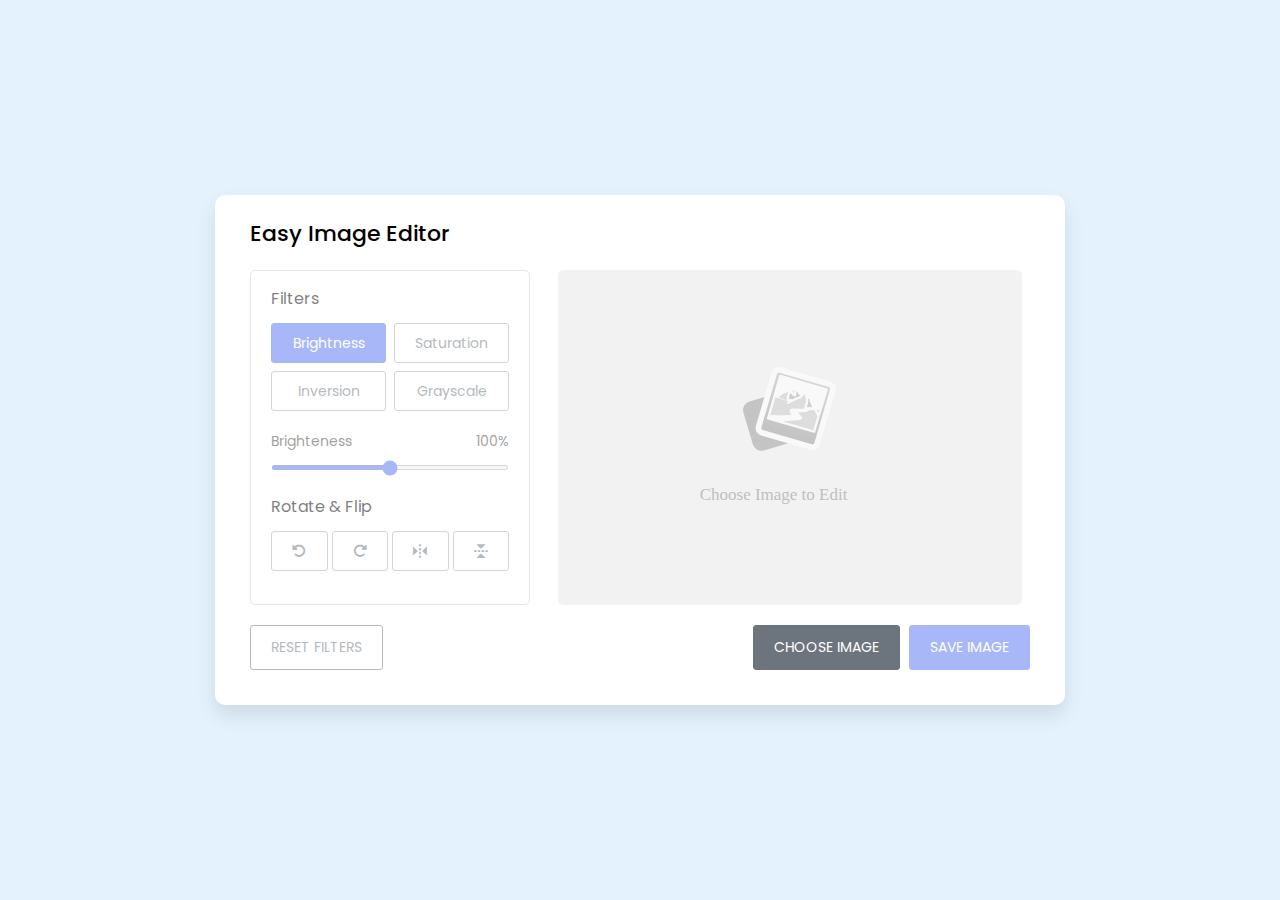
<file: test-1/index.html>
<!DOCTYPE html>
<!-- Coding By CodingNepal - youtube.com/codingnepal -->
<html lang="en" dir="ltr">
  <head>
    <meta charset="utf-8">
    <title>Image Editor JavaScript | CodingNepal</title>
    <link rel="stylesheet" href="style.css">
    <meta name="viewport" content="width=device-width, initial-scale=1.0">
    <link rel="stylesheet" href="https://unpkg.com/boxicons@2.1.2/css/boxicons.min.css">
    <link rel="stylesheet" href="https://cdnjs.cloudflare.com/ajax/libs/font-awesome/6.1.1/css/all.min.css"/>
  </head>
  <body>
    <div class="container disable">
        <h2>Easy Image Editor</h2>
        <div class="wrapper">
            <div class="editor-panel">
                <div class="filter">
                    <label class="title">Filters</label>
                    <div class="options">
                        <button id="brightness" class="active">Brightness</button>
                        <button id="saturation">Saturation</button>
                        <button id="inversion">Inversion</button>
                        <button id="grayscale">Grayscale</button>
                    </div>
                    <div class="slider">
                        <div class="filter-info">
                            <p class="name">Brighteness</p>
                            <p class="value">100%</p>
                        </div>
                        <input type="range" value="100" min="0" max="200">
                    </div>
                </div>
                <div class="rotate">
                    <label class="title">Rotate & Flip</label>
                    <div class="options">
                        <button id="left"><i class="fa-solid fa-rotate-left"></i></button>
                        <button id="right"><i class="fa-solid fa-rotate-right"></i></button>
                        <button id="horizontal"><i class='bx bx-reflect-vertical'></i></button>
                        <button id="vertical"><i class='bx bx-reflect-horizontal' ></i></button>
                    </div>
                </div>
            </div>
            <div class="preview-img">
                <img src="image-placeholder.svg" alt="preview-img">
            </div>
        </div>
        <div class="controls">
            <button class="reset-filter">Reset Filters</button>
            <div class="row">
                <input type="file" class="file-input" accept="image/*" hidden>
                <button class="choose-img">Choose Image</button>
                <button class="save-img">Save Image</button>
            </div>
        </div>
    </div>

    <script src="script.js"></script>
    
  </body>
</html>
</file>
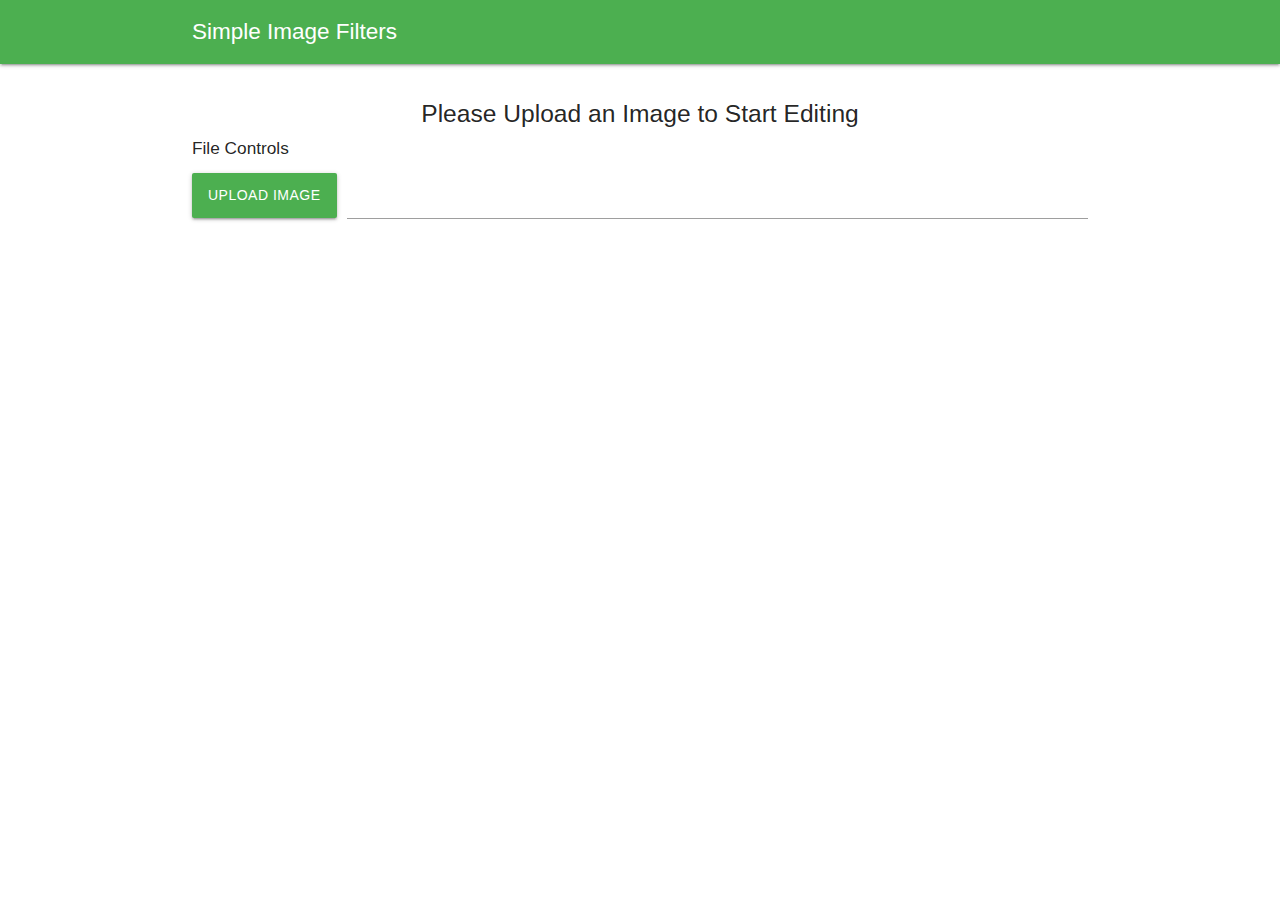
<file: test-2/index.html>
<!DOCTYPE html>
<html lang="en">

<head>
	<title>Simple Image Editor</title>
	<link rel="stylesheet" href=
"https://fonts.googleapis.com/icon?family=Material+Icons">

	<!-- Compiled and minified CSS -->
	<link rel="stylesheet" href=
"https://cdnjs.cloudflare.com/ajax/libs/materialize/1.0.0/css/materialize.min.css">
	
	<!-- Import custom stylesheet -->
	<link rel="stylesheet" href="style.css">

	<!-- Compiled and minified JavaScript -->
	<script defer src=
"https://cdnjs.cloudflare.com/ajax/libs/materialize/1.0.0/js/materialize.min.js">
	</script>
</head>

<body>
	<nav class="green">
		<div class="nav-wrapper container">
			<span class="nav-header">
			Simple Image Filters
			</span>
			<ul class="right image-save">
				<button class="btn btn-flat blue white-text"
						onclick="saveImage()">
				Save
				</button>
				<button class="btn btn-flat red white-text"
						onclick="resetImage()">
				Reset
				</button>
			</ul>
		</div>
	</nav>

	<!-- Hidden image that will be used for
	holding the source image -->
	<img id="sourceImage" crossorigin="anonymous">

	<div class="image-preview">

		<!-- Canvas that will hold the
		image to be edited -->
		<canvas id="canvas" height="0"></canvas>
	</div>
	<div class="container app">

		<!-- Text to be shown at the beginning
		of the application -->
		<div class="help-text center-align">
			<h5>Please Upload an Image to Start Editing</h5>
		</div>

		<!-- All the image controls that will be
		used for modifying the image -->
		<div class="image-controls">
			<h6>Image Controls</h6>
			<div class="row">
				<div class="col s6">
					<span class="range-field">
						<label for="brightnessSlider">
						Brightness
						</label>
						<input id="brightnessSlider"
							type="range" value="100"
							min="0" max="300"
							onchange="applyFilter()">
					</span>
				</div>
				<div class="col s6">
					<span class="range-field">
						<label for="contrastSlider">
						Contrast
						</label>
						<input id="contrastSlider"
							type="range" value="100"
							min="0" max="200"
							onchange="applyFilter()">
					</span>
				</div>
			</div>

			<div class="row">
				<div class="col s6">
					<span class="range-field">
						<label for="grayscaleSlider">
						Grayscale
						</label>
						<input id="grayscaleSlider"
							type="range" value="0"
							min="0" max="100"
							onchange="applyFilter()">
					</span>
				</div>
				<div class="col s6">
					<span class="range-field">
						<label for="saturationSlider">
						Saturation
						</label>
						<input id="saturationSlider"
							type="range" value="100"
							min="0" max="300"
							onchange="applyFilter()">
					</span>
				</div>
			</div>

			<div class="row">
				<div class="col s6">
					<span class="range-field">
						<label for="sepiaSlider">
						Sepia
						</label>
						<input id="sepiaSlider"
							type="range" value="0"
							min="0" max="200"
							onchange="applyFilter()">
					</span>
				</div>
				<div class="col s6">
					<span class="range-field">
						<label for="hueRotateSlider">
						Hue
						</label>
						<input id="hueRotateSlider"
							type="range" value="0"
							min="0" max="360"
							onchange="applyFilter()">
					</span>
				</div>
			</div>
		</div>
		

		<!-- Buttons that will be used to change
		the values to preset ones -->
		<div class="preset-filters">
			<h6>Preset Filters</h6>
			<button class="btn green"
					onclick="brightenFilter()">
			Brighten
			</button>
			<button class="btn green"
					onclick="bwFilter()">
			Black and White
			</button>
			<button class="btn green"
					onclick="funkyFilter()">
			Funky
			</button>
			<button class="btn green"
					onclick="vintageFilter()">
			Vintage
			</button>
		</div>

		<!-- File control to upload a new file -->
		<div class="file-controls">
			<h6>File Controls</h6>
			
			<!-- Element that will be later used to download
			the canvas image from code -->
			<a id="link"></a>
			
			<!-- File Selector for uploading the image -->
			<div class="file-field input-field">
				<div class="btn green">
					<span>Upload Image</span>
					<input type="file" accept="image/*"
						onchange="uploadImage(event)">
				</div>
				<div class="file-path-wrapper">
					<input class="file-path" type="text">
				</div>
			</div>
		</div>
	</div>
	
	<!-- Load the script for the editor -->
	<script src="app.js"></script>
</body>

</html>
</file>
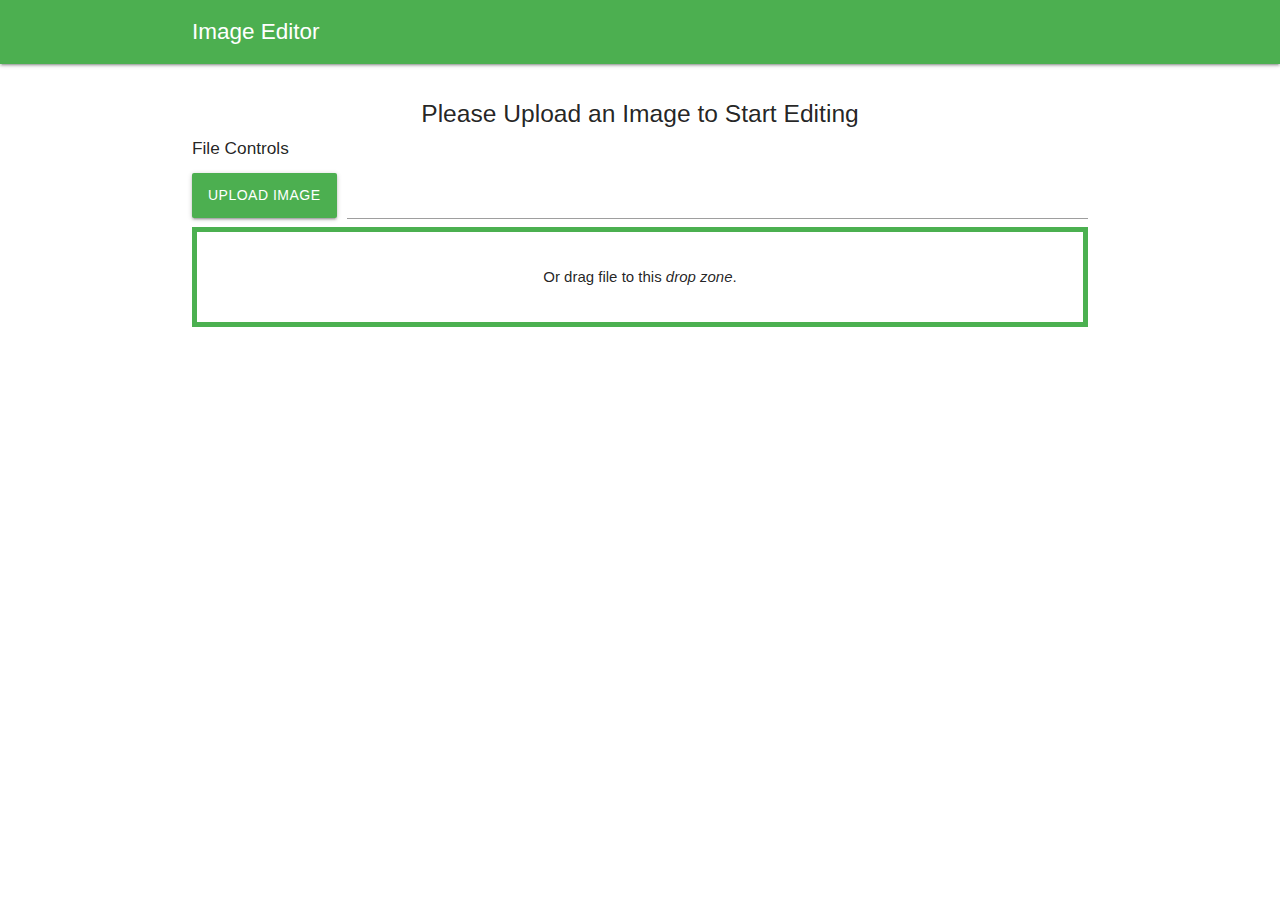
<file: test-3/index.html>
<!DOCTYPE html>
<html lang="en">

<head>
	<title>Simple Image Editor</title>
	<link rel="stylesheet" href=
"https://fonts.googleapis.com/icon?family=Material+Icons">

	<!-- Compiled and minified CSS -->
	<link rel="stylesheet" href=
"https://cdnjs.cloudflare.com/ajax/libs/materialize/1.0.0/css/materialize.min.css">
	
	<!-- Import custom stylesheet -->
	<link rel="stylesheet" href="style.css">

	<!-- Compiled and minified JavaScript -->
	<script defer src=
"https://cdnjs.cloudflare.com/ajax/libs/materialize/1.0.0/js/materialize.min.js">
	</script>
</head>

<body>
	<nav class="green">
		<div class="nav-wrapper container">
			<span class="nav-header">
			Image Editor
			</span>
			<ul class="right image-save">
				<button class="btn btn-flat blue white-text"
						onclick="saveImage()">
				Save
				</button>
				<button class="btn btn-flat red white-text"
						onclick="resetImage()">
				Reset
				</button>
			</ul>
		</div>
	</nav>

	<!-- Hidden image that will be used for
	holding the source image -->
	<img id="sourceImage" crossorigin="anonymous">

	<div class="image-preview">

		<!-- Canvas that will hold the
		image to be edited -->
		<canvas id="canvas" height="0"></canvas>
	</div>
	<div class="container app">

		<!-- Text to be shown at the beginning
		of the application -->
		<div class="help-text center-align">
			<h5>Please Upload an Image to Start Editing</h5>
		</div>

		<!-- All the image controls that will be
		used for modifying the image -->
		<div class="image-controls">
			<h6>Image Controls</h6>
			<div class="row">
				<div class="col s6">
					<span class="range-field">
						<label for="brightnessSlider">
						Brightness
						</label>
						<input id="brightnessSlider"
							type="range" value="100"
							min="0" max="300"
							onchange="applyFilter()">
					</span>
				</div>
				<div class="col s6">
					<span class="range-field">
						<label for="contrastSlider">
						Contrast
						</label>
						<input id="contrastSlider"
							type="range" value="100"
							min="0" max="200"
							onchange="applyFilter()">
					</span>
				</div>
			</div>

			<div class="row">
				<div class="col s6">
					<span class="range-field">
						<label for="grayscaleSlider">
						Grayscale
						</label>
						<input id="grayscaleSlider"
							type="range" value="0"
							min="0" max="100"
							onchange="applyFilter()">
					</span>
				</div>
				<div class="col s6">
					<span class="range-field">
						<label for="saturationSlider">
						Saturation
						</label>
						<input id="saturationSlider"
							type="range" value="100"
							min="0" max="300"
							onchange="applyFilter()">
					</span>
				</div>
			</div>

			<div class="row">
				<div class="col s6">
					<span class="range-field">
						<label for="sepiaSlider">
						Sepia
						</label>
						<input id="sepiaSlider"
							type="range" value="0"
							min="0" max="200"
							onchange="applyFilter()">
					</span>
				</div>
				<div class="col s6">
					<span class="range-field">
						<label for="hueRotateSlider">
						Hue
						</label>
						<input id="hueRotateSlider"
							type="range" value="0"
							min="0" max="360"
							onchange="applyFilter()">
					</span>
				</div>
			</div>
		</div>

		<div class="image-resize">
			<h6>Image Resize</h6>
			<label id="sizeLabel" for="sizeSlider">
				</label>
				<span class="range-field">
					<input id="sizeSlider"
						type="range" value="1"
						min="0" max="2" step="0.01"
						oninput="applyFilter()">
				</span>
		</div>

		<div class="image-rezoom">
			<h6>Image Zoom</h6>
			<label id="zoomLabel" for="zoomSlider">
				</label>
				<span class="range-field">
					<input id="zoomSlider"
						type="range" value="1"
						min="0" max="10" step="0.1"
						oninput="applyFilter()">
				</span>
		</div>

		<div class="image-rotate">
			<h6>Rotate & Flip</h6>
			<button class="btn green control" id="left">
					↺
			</button>
			<button class="btn green control" id="right">
					↻
			</button>
			<button class="btn green control" id="vertical">
					⋮
			</button>
			<button class="btn green control" id="horizontal">
					⋯
			</button>
		</div>

		<!-- Buttons that will be used to change
		the values to preset ones -->
		<div class="preset-filters">
			<h6>Preset Filters</h6>
			<button class="btn green"
					onclick="brightenFilter()">
			Brighten
			</button>
			<button class="btn green"
					onclick="bwFilter()">
			Black and White
			</button>
			<button class="btn green"
					onclick="funkyFilter()">
			Funky
			</button>
			<button class="btn green"
					onclick="vintageFilter()">
			Vintage
			</button>
			<button class="btn green"
					onclick="testFilter()">
			TestFilter
			</button>
		</div>

		<!-- File control to upload a new file -->
		<div class="file-controls">
			<h6>File Controls</h6>
			
			<!-- Element that will be later used to download
			the canvas image from code -->
			<a id="link"></a>
			
			<!-- File Selector for uploading the image -->
			<div class="file-field input-field">
				<div class="btn green">
					<span>Upload Image</span>
					<input id="fileInput" type="file" accept="image/*"
						onchange="uploadImage()">
				</div>
				<div class="file-path-wrapper">
					<input class="file-path" type="text">
				</div>
				<div
				id="drop_zone"
				ondrop="dropHandler(event);"
				ondragover="dragOverHandler(event);">
				<p>Or drag file to this <i>drop zone</i>.</p>
				</div>
			</div>
		</div>
	</div>
	
	<!-- Load the script for the editor -->
	<script src="app.js"></script>
</body>

</html>
</file>
<file: test-1/style.css>
/* Import Google font - Poppins */
@import url('https://fonts.googleapis.com/css2?family=Poppins:wght@400;500;600&display=swap');
*{
  margin: 0;
  padding: 0;
  box-sizing: border-box;
  font-family: 'Poppins', sans-serif;
}
body{
  display: flex;
  padding: 10px;
  min-height: 100vh;
  align-items: center;
  justify-content: center;
  background: #E3F2FD;
}
.container{
  width: 850px;
  padding: 30px 35px 35px;
  background: #fff;
  border-radius: 10px;
  box-shadow: 0 10px 20px rgba(0,0,0,0.1);
}
.container.disable .editor-panel,
.container.disable .controls .reset-filter,
.container.disable .controls .save-img{
  opacity: 0.5;
  pointer-events: none;
}
.container h2{
  margin-top: -8px;
  font-size: 22px;
  font-weight: 500;
}
.container .wrapper{
  display: flex;
  margin: 20px 0;
  min-height: 335px;
}
.wrapper .editor-panel{
  padding: 15px 20px;
  width: 280px;
  border-radius: 5px;
  border: 1px solid #ccc;
}
.editor-panel .title{
  display: block;
  font-size: 16px;
  margin-bottom: 12px;
}
.editor-panel .options, .controls{
  display: flex;
  flex-wrap: wrap;
  justify-content: space-between;
}
.editor-panel button{
  outline: none;
  height: 40px;
  font-size: 14px;
  color: #6C757D;
  background: #fff;
  border-radius: 3px;
  margin-bottom: 8px;
  border: 1px solid #aaa;
}
.editor-panel .filter button{
  width: calc(100% / 2 - 4px);
}
.editor-panel button:hover{
  background: #f5f5f5;
}
.filter button.active{
  color: #fff;
  border-color: #5372F0;
  background: #5372F0;
}
.filter .slider{
  margin-top: 12px;
}
.filter .slider .filter-info{
  display: flex;
  color: #464646;
  font-size: 14px;
  justify-content: space-between;
}
.filter .slider input{
  width: 100%;
  height: 5px;
  accent-color: #5372F0;
}
.editor-panel .rotate{
  margin-top: 17px;
}
.editor-panel .rotate button{
  display: flex;
  align-items: center;
  justify-content: center;
  width: calc(100% / 4 - 3px);
}
.rotate .options button:nth-child(3),
.rotate .options button:nth-child(4){
  font-size: 18px;
}
.rotate .options button:active{
  color: #fff;
  background: #5372F0;
  border-color: #5372F0;
}
.wrapper .preview-img{
  flex-grow: 1;
  display: flex;
  overflow: hidden;
  margin-left: 20px;
  border-radius: 5px;
  align-items: center;
  justify-content: center;
}
.preview-img img{
  max-width: 490px;
  max-height: 335px;
  width: 100%;
  height: 100%;
  object-fit: contain;
}
.controls button{
  padding: 11px 20px;
  font-size: 14px;
  border-radius: 3px;
  outline: none;
  color: #fff;
  cursor: pointer;
  background: none;
  transition: all 0.3s ease;
  text-transform: uppercase;
}
.controls .reset-filter{
  color: #6C757D;
  border: 1px solid #6C757D;
}
.controls .reset-filter:hover{
  color: #fff;
  background: #6C757D;
}
.controls .choose-img{
  background: #6C757D;
  border: 1px solid #6C757D;
}
.controls .save-img{
  margin-left: 5px;
  background: #5372F0;
  border: 1px solid #5372F0;
}

@media screen and (max-width: 760px) {
  .container{
    padding: 25px;
  }
  .container .wrapper{
    flex-wrap: wrap-reverse;
  }
  .wrapper .editor-panel{
    width: 100%;
  }
  .wrapper .preview-img{
    width: 100%;
    margin: 0 0 15px;
  }
}

@media screen and (max-width: 500px) {
  .controls button{
    width: 100%;
    margin-bottom: 10px;
  }
  .controls .row{
    width: 100%;
  }
  .controls .row .save-img{
    margin-left: 0px;
  }
}
</file>
<file: test-2/style.css>
.nav-header {
	font-size: 1.5rem;
}

.row {
	margin-bottom: 0;
}

#sourceImage,
.image-controls,
.image-save,
.preset-filters {
	display: none;
}

.image-preview {
	display: flex;
	justify-content: center;
	margin-top: 20px;
}

#canvas {
	max-height: 420px;
	object-fit: contain;
}
</file>
<file: test-3/style.css>
.nav-header {
	font-size: 1.5rem;
}

.row {
	margin-bottom: 0;
}

#sourceImage,
.image-controls,
.image-save,
.preset-filters,
.image-rotate,
.image-resize,
.image-rezoom {
	display: none;
}

.image-preview {
	display: flex;
	justify-content: center;
	margin-top: 20px;
}

#canvas {
	max-height: 520px;
	object-fit: contain;
}

#drop_zone {
  border: 5px solid #4bb050;
  width: 100%;
  height: 100px;
	display: flex;
	align-items: center;
	justify-content: center;
}

.image-preview {
	overflow: hidden;
}
</file>
